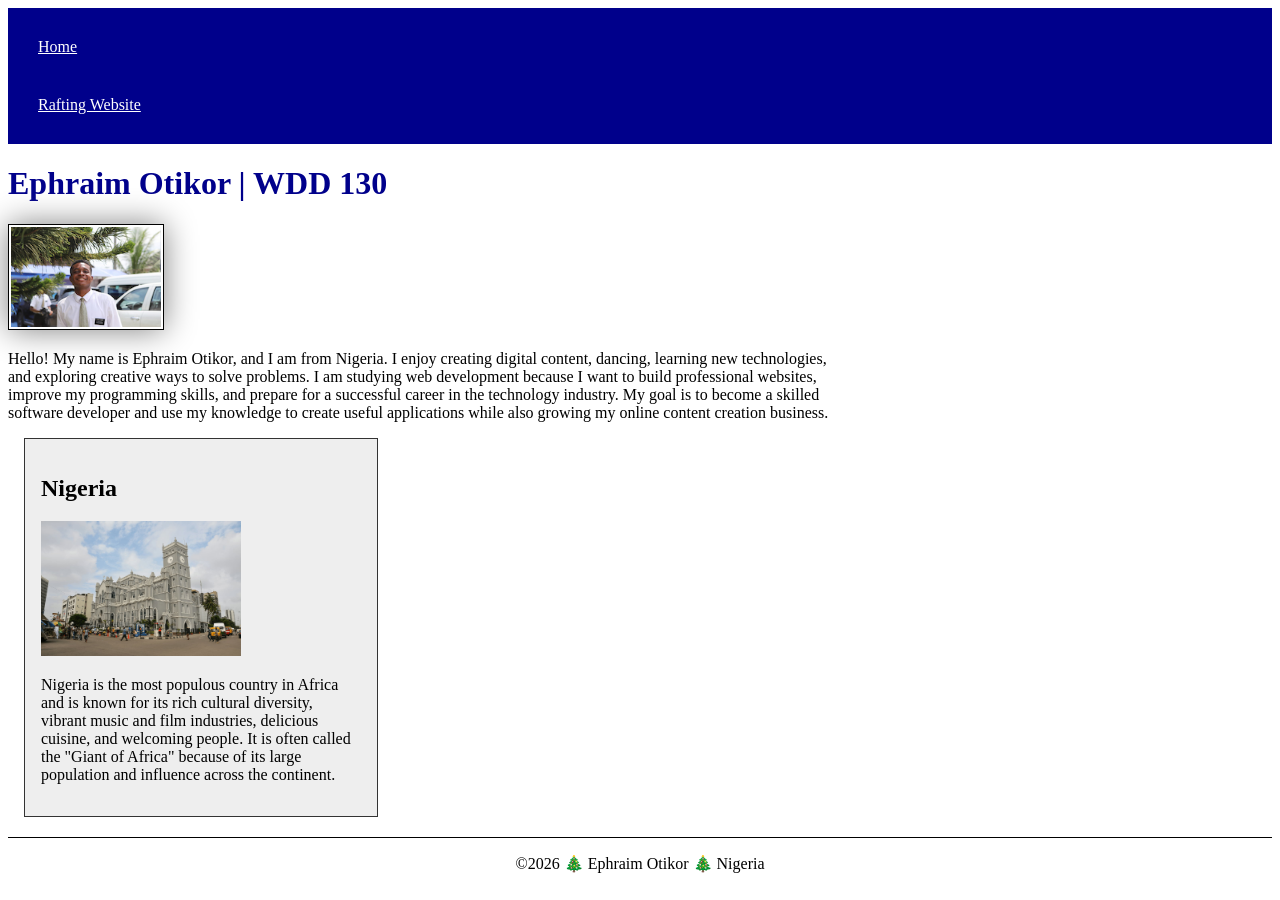
<file: index.html>
<!DOCTYPE html>
<html lang="en">

<head>
    <meta charset="UTF-8">
    <meta name="viewport" content="width=device-width, initial-scale=1.0">

    <title>Ephraim Otikor | WDD 130</title>

    <meta name="description"
      content="Ephraim Otikor WDD 130 home page showcasing web development projects, HTML, CSS, and programming assignments.">
    <meta name="author" content="Ephraim Otikor">

    <link rel="stylesheet" href="styles/styles.css">
</head>

<body>
    <header>
        <nav>
            <a href="#">Home</a>
            <a href="wwr/">Rafting Website</a>
        </nav>
    </header>

    <main>
        <h1>Ephraim Otikor | WDD 130</h1>

        <img src="images/profile.jpg" alt="Hello, my name is Ephraim Otikor">

        <p>
            Hello! My name is Ephraim Otikor, and I am from Nigeria. I enjoy creating digital
            content, dancing, learning new technologies, and exploring creative ways to solve
            problems. I am studying web development because I want to build professional websites,
            improve my programming skills, and prepare for a successful career in the technology
            industry. My goal is to become a skilled software developer and use my knowledge to
            create useful applications while also growing my online content creation business.
        </p>
    </main>

    <aside>
        <h2>Nigeria</h2>

        <img src="images/nigeria.jpg" alt="A beautiful view representing Nigeria">

        <p>
            Nigeria is the most populous country in Africa and is known for its rich cultural
            diversity, vibrant music and film industries, delicious cuisine, and welcoming people.
            It is often called the "Giant of Africa" because of its large population and influence
            across the continent.
        </p>
    </aside>

    <footer>
        <p>©2026 🎄 Ephraim Otikor 🎄 Nigeria</p>
    </footer>

</body>

</html>
</file>
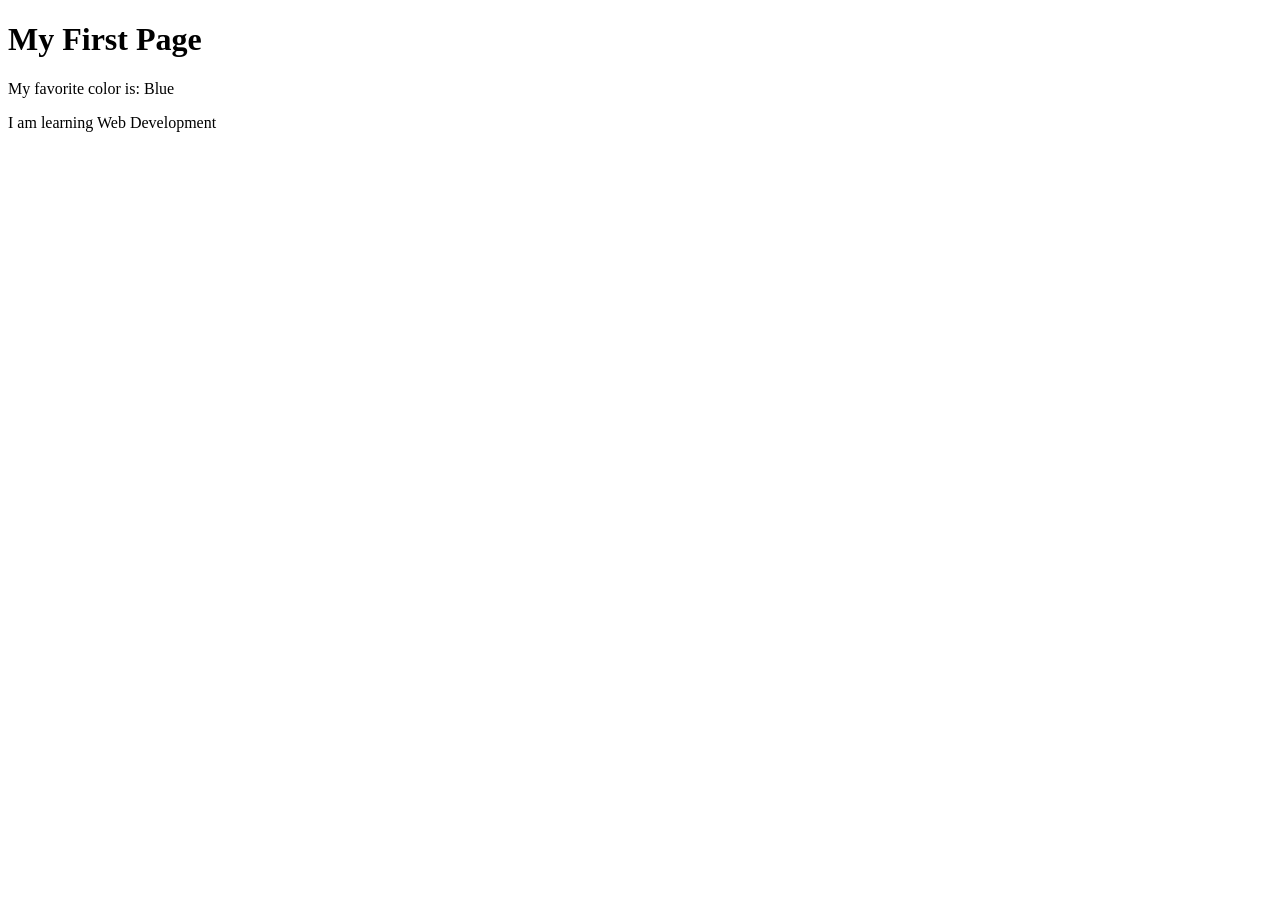
<file: week01/first-page.html>
<!DOCTYPE html>
<html lang="en">

<head>
    <meta charset="UTF-8">
    <meta name="viewport" content="width=device-width, initial-scale=1.0">
    <title>My First Page</title>
</head>

<body>
    <h1>My First Page</h1>
    <p>My favorite color is: Blue </p>
    <p>I am learning Web Development</p>
</body>

</html>
</file>
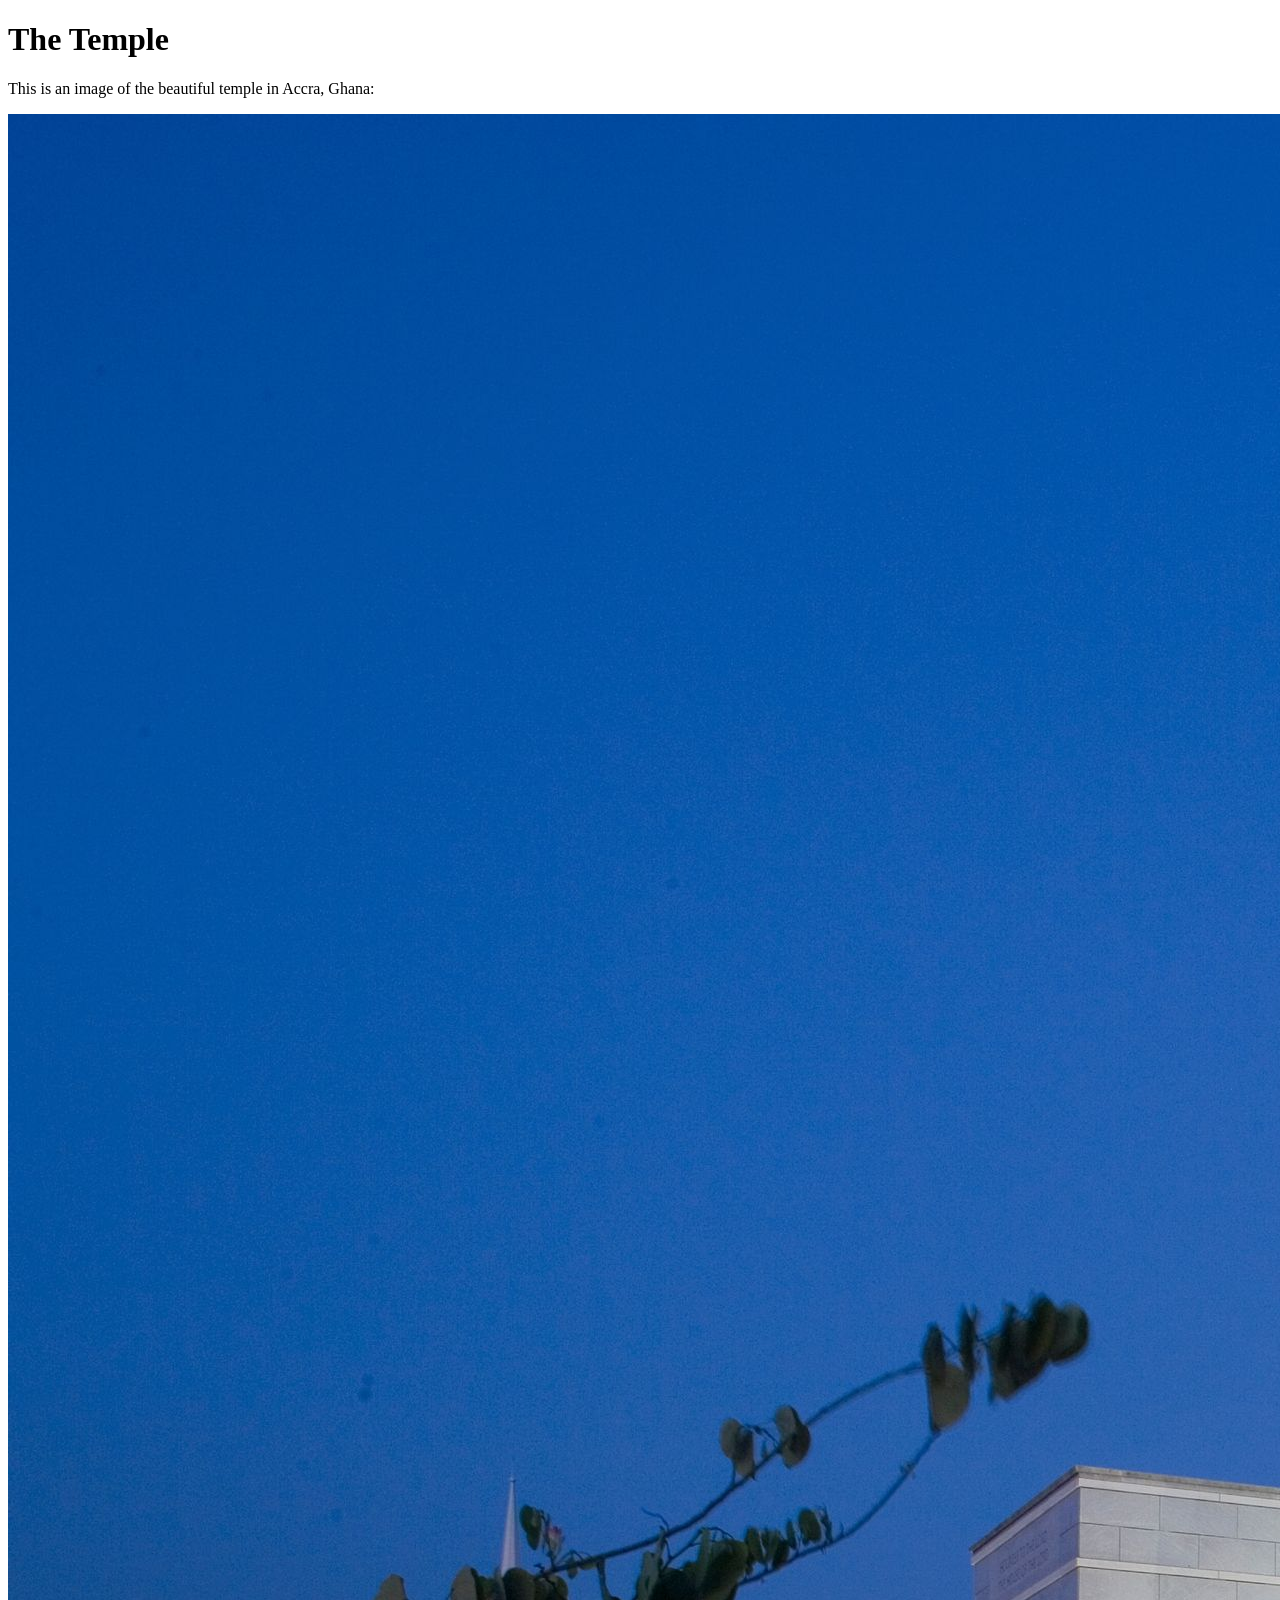
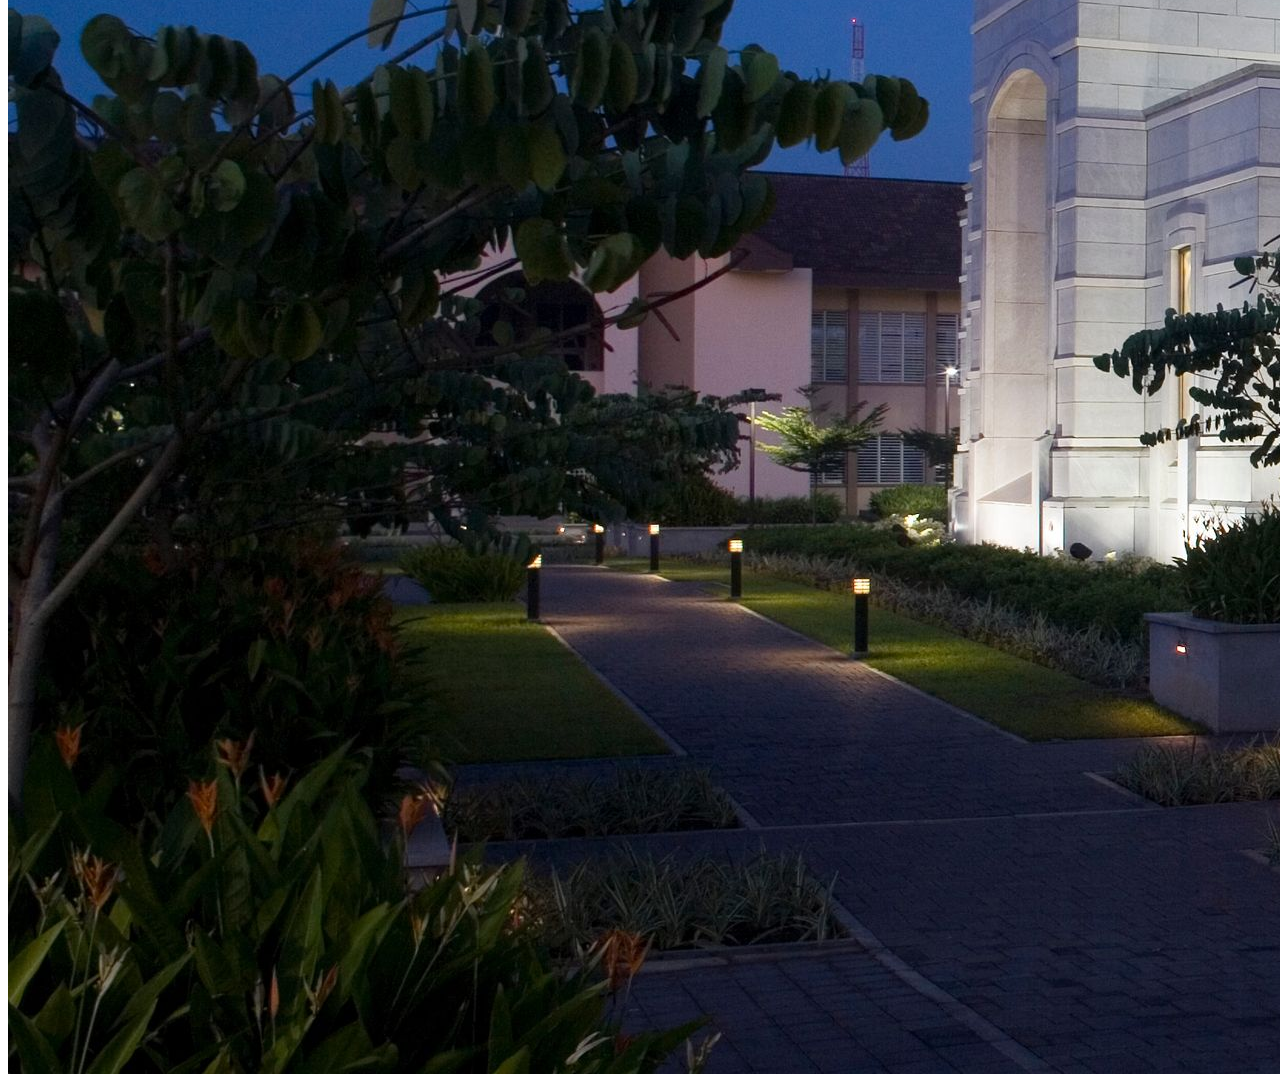
<file: week01/images.html>
<!DOCTYPE html>
<html lang="en">
<head>
    <meta charset="UTF-8">
    <meta name="viewport" content="width=device-width, initial-scale=1.0">
    <title>Temple Image</title>
</head>
<body>
    <h1>The Temple</h1>
    <p>This is an image of the beautiful temple in Accra, Ghana:</p>
    <img src="images/temple-large.jpeg" alt="The Accra Ghana Temple">
    
</body>
</html>
</file>
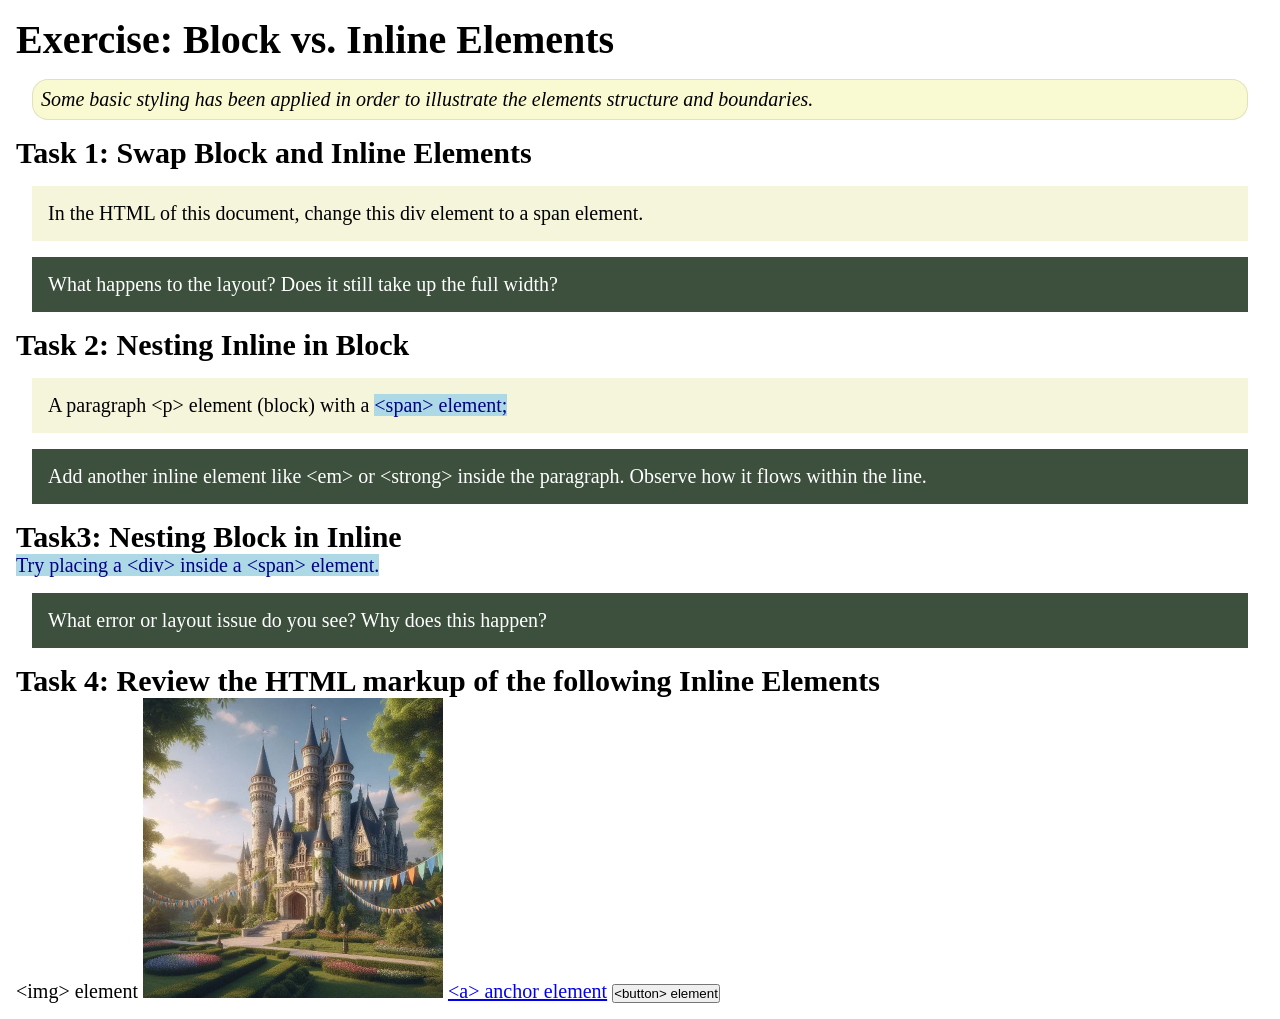
<file: week02/block-vs-inline.html>
<!DOCTYPE html>
<html lang="en">

<head>
    <meta charset="UTF-8">
    <meta name="viewport" content="width=device-width, initial-scale=1.0">
    <title>Exercise: Block vs. Inline Elements</title>
    <link rel="stylesheet" href="styles/block-vs-inline.css">
</head>

<body>
    <main>
        <h1>Exercise: Block vs. Inline Elements</h1>
        <p class="note">Some basic styling has been applied in order to illustrate the elements structure and
            boundaries.</p>

        <h2>Task 1: Swap Block and Inline Elements</h2>
        <div>In the HTML of this document, change this div element to a span element.</div>

        <p class="question">What happens to the layout? Does it still take up the full width?</p>

        <h2>Task 2: Nesting Inline in Block</h2>
        <p>A paragraph &lt;p&gt; element (block) with a <span>&lt;span&gt; element;</span></p>
        <p class="question">Add another inline element like &lt;em&gt; or &lt;strong&gt; inside the paragraph. Observe
            how it flows within the line.</p>

        <h2>Task3: Nesting Block in Inline</h2>
        <span>Try placing a &lt;div&gt; inside a &lt;span&gt; element.</span>
            <p class="question">What error or layout issue do you see? Why does this happen?</p>


            <h2>Task 4: Review the HTML markup of the following Inline Elements</h2>
        &lt;img&gt; element
        <img src="images/castle.webp" alt="placeholder image (images are inline)" width="300" height="300">
        <a href="https://churchofjesuschrist.org">&lt;a&gt; anchor element</a>
        <button type="button">&lt;button&gt; element</button>
    </main>
</body>

</html>
</file>
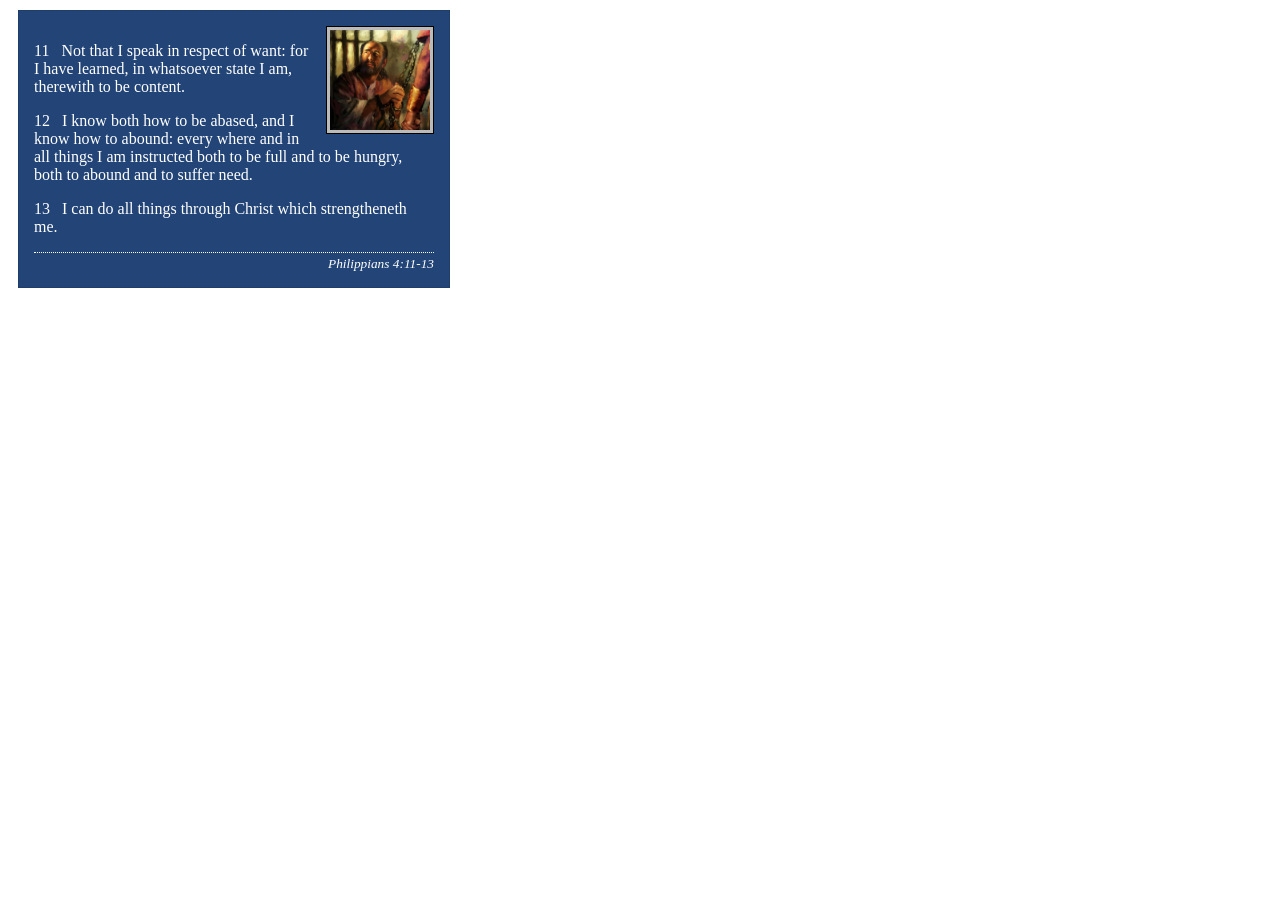
<file: week02/box-model-solution.html>
<!DOCTYPE html>
<html lang="en">
<head>
    <meta charset="UTF-8">
    <meta name="viewport" content="width=device-width, initial-scale=1.0">
    <title>Box Model Activity</title>
    <link rel="stylesheet" href="styles/box-model-solution.css">
</head>
<body>
    <main>
        <div class="callout">
            <img src="images/apostle-paul-imprisoned.webp" alt="Paul the Apostle - Imprisoned in Rome" width="200" height="200">
            <blockquote>
                <p>11 &nbsp; Not that I speak in respect of want: for I have learned, in whatsoever state I am, therewith to be content.</p>
                <p>12 &nbsp; I know both how to be abased, and I know how to abound: every where and in all things I am instructed both to be full and to be hungry, both to abound and to suffer need.</p>
                <p>13 &nbsp; I can do all things through Christ which strengtheneth me.</p>
            </blockquote>
            <cite>Philippians 4:11-13</cite>
        </div>
    </main>
</body>
</html>
</file>
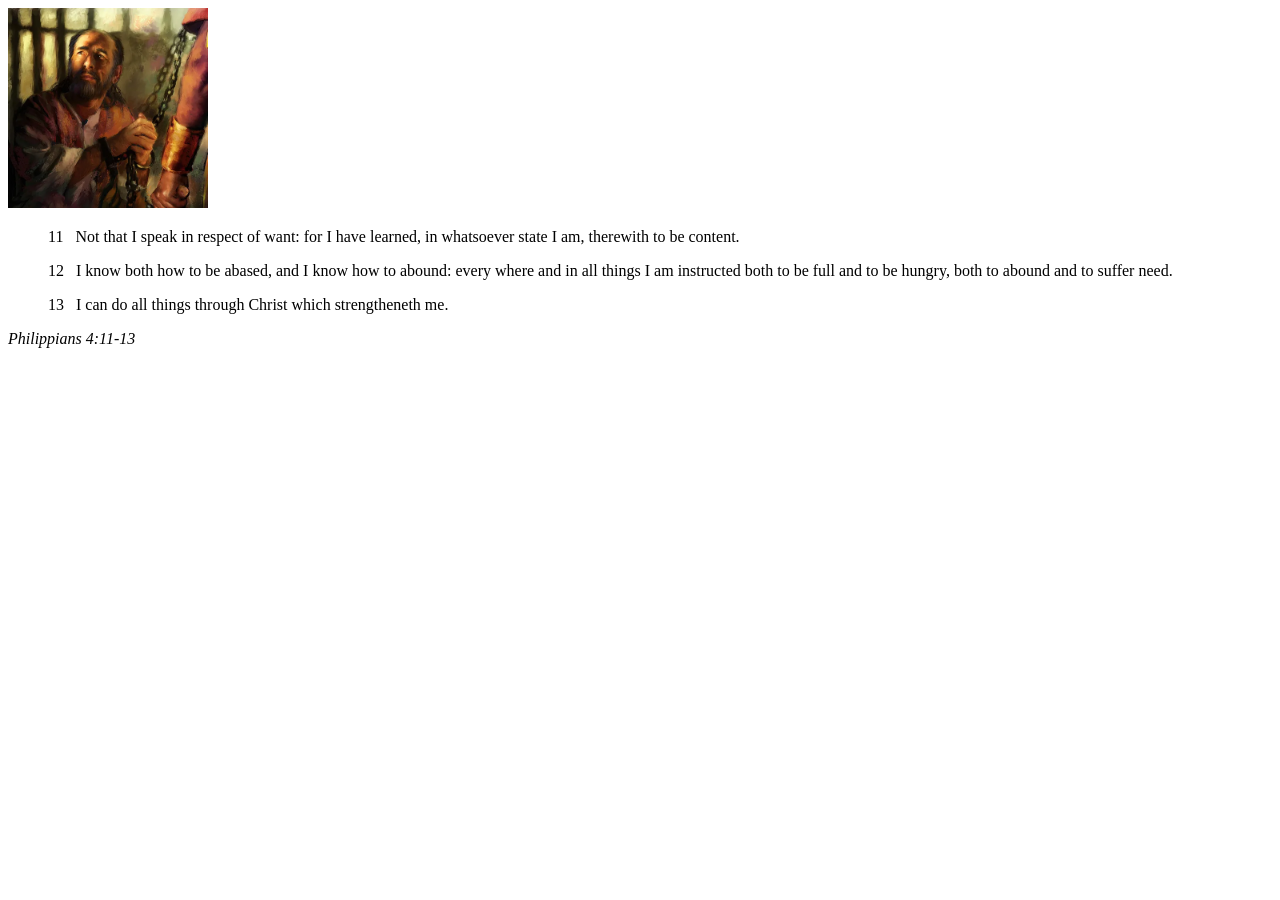
<file: week02/box-model.html>
<!DOCTYPE html>
<html lang="en">
<head>
    <meta charset="UTF-8">
    <meta name="viewport" content="width=device-width, initial-scale=1.0">
    <title>Box Model Activity</title>
</head>
<body>
    <main>
        <div class="callout">
            <img src="images/apostle-paul-imprisoned.webp" alt="Paul the Apostle - Imprisoned in Rome" width="200" height="200">
            <blockquote>
                <p>11 &nbsp; Not that I speak in respect of want: for I have learned, in whatsoever state I am, therewith to be content.</p>
                <p>12 &nbsp; I know both how to be abased, and I know how to abound: every where and in all things I am instructed both to be full and to be hungry, both to abound and to suffer need.</p>
                <p>13 &nbsp; I can do all things through Christ which strengtheneth me.</p>
            </blockquote>
            <cite>Philippians 4:11-13</cite>
        </div>
    </main>
</body>
</html>
</file>
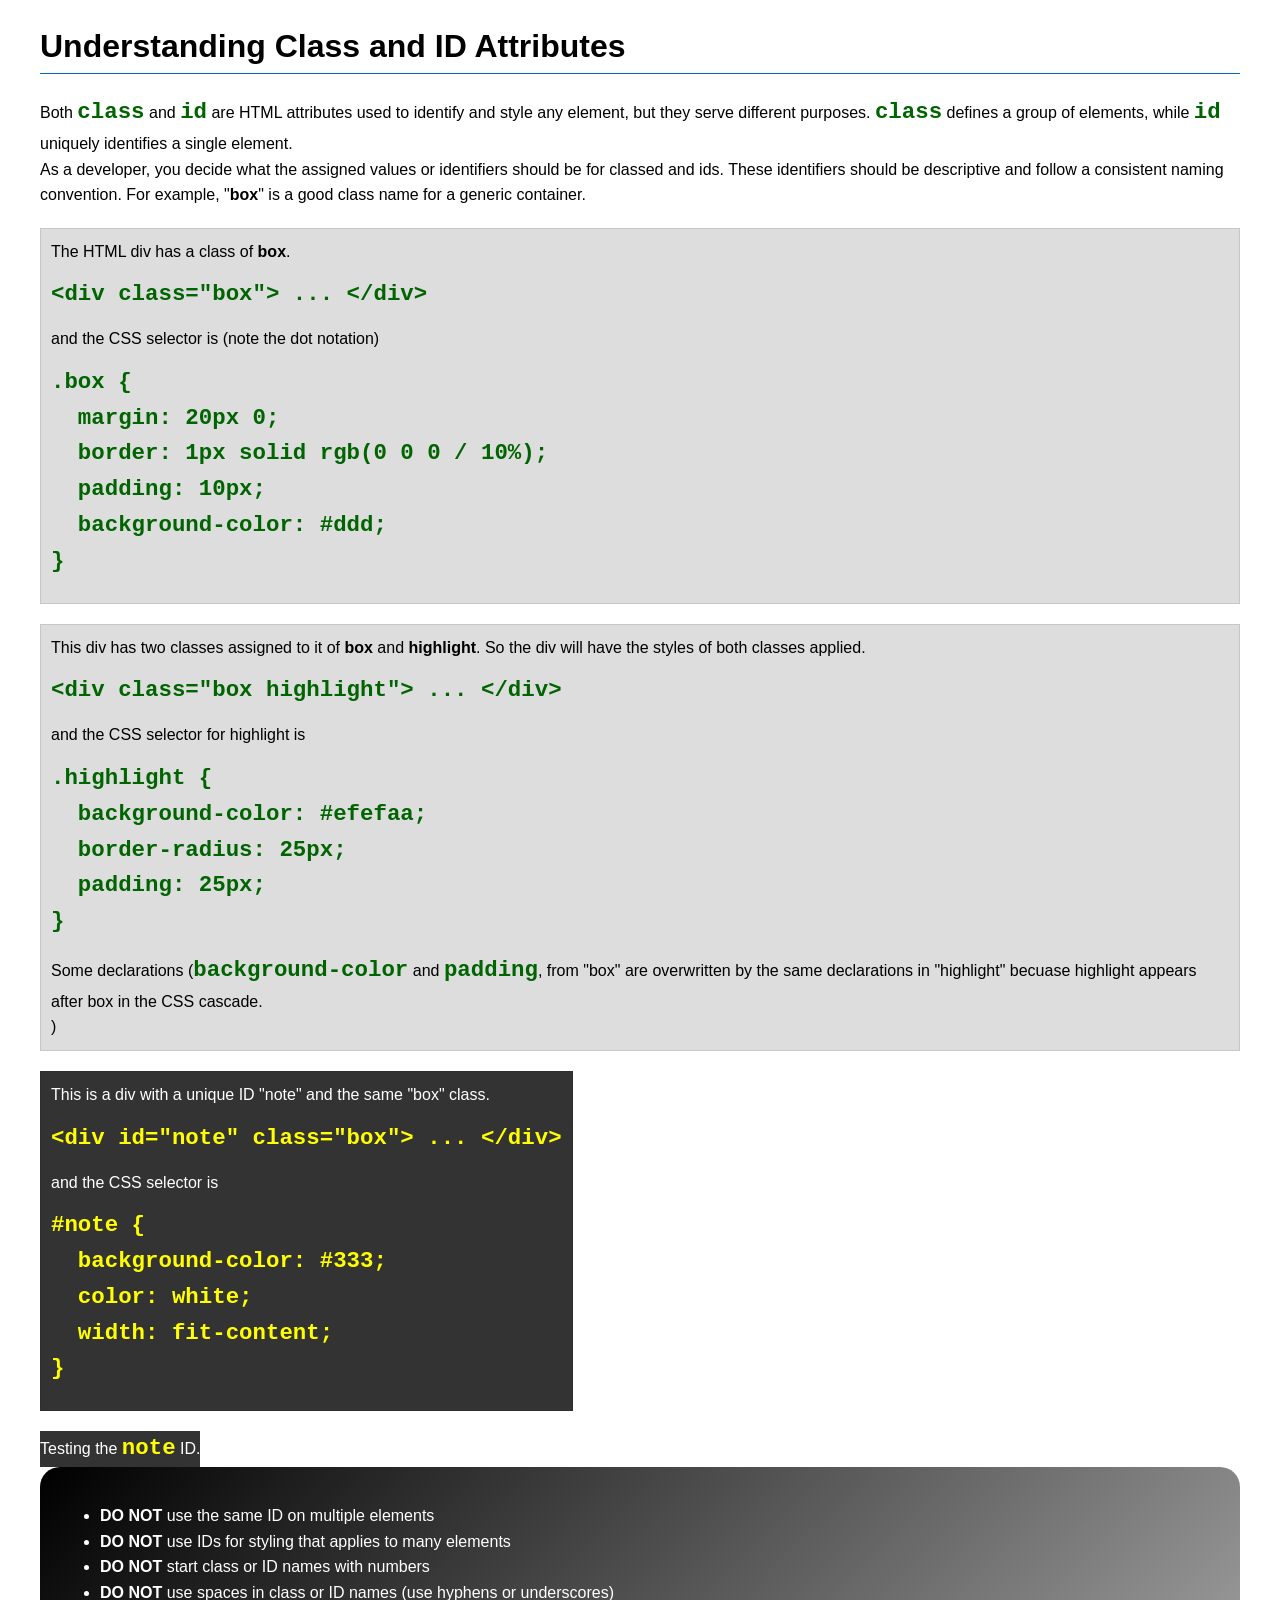
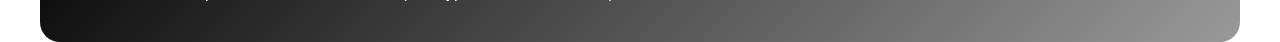
<file: week03/class-and-id.html>
<!DOCTYPE html>
<html lang="en">

<head>
    <meta charset="UTF-8">
    <meta name="viewport" content="width=device-width, initial-scale=1.0">
    <title>Class vs ID Attributes</title>
    <link rel="stylesheet" href="styles/class-and-id.css">
</head>

<body>
    <h1>Understanding Class and ID Attributes</h1>
    <p>Both <code>class</code> and <code>id</code> are HTML attributes used to identify and style
        any element, but they
        serve different purposes. <code>class</code> defines a group of elements, while
        <code>id</code> uniquely
        identifies a single element.
    </p>
    <p>As a developer, you decide what the assigned values or identifiers should be for classed and
        ids. These
        identifiers should be
        descriptive and follow a consistent naming convention. For example, "<strong>box</strong>"
        is a good class name
        for a generic container.</p>
    <div class="box">
        <p>The HTML div has a class of <strong>box</strong>.</p>
        <pre><code class="html">&lt;div class="box"&gt; ... &lt;/div&gt;</code></pre>
        and the CSS selector is (note the dot notation)
        <pre><code class="css">.box {
  margin: 20px 0;
  border: 1px solid rgb(0 0 0 / 10%);
  padding: 10px;
  background-color: #ddd; 
}</code></pre>
    </div>

    <div class="box">
        <p>This div has two classes assigned to it of <strong>box</strong> and
            <strong>highlight</strong>. So the div
            will have the styles of both classes applied.
        </p>
        <pre><code class="html">&lt;div class="box highlight"&gt; ... &lt;/div&gt;</code></pre>
        and the CSS selector for highlight is
        <pre><code class="css">.highlight {
  background-color: #efefaa;
  border-radius: 25px;
  padding: 25px;
}</code></pre>
        <p>Some declarations (<code>background-color</code> and <code>padding</code>, from "box" are
            overwritten by the same declarations in "highlight" becuase highlight appears after box
            in the CSS cascade.</p>)
    </div>

    <div id="note" class="box">
        <p>This is a div with a unique ID "note" and the same "box" class.</p>
        <pre><code class="html">&lt;div id="note" class="box"&gt; ... &lt;/div&gt;</code></pre>
        and the CSS selector is
        <pre><code class="css">#note {
  background-color: #333;
  color: white;
  width: fit-content;
}</code></pre>
    </div>

    <div id="note">
        <p>Testing the <code>note</code> ID.</p>
    </div>

    <section id="best-practice">
        <ul>
            <li><strong>DO NOT</strong> use the same ID on multiple elements</li>
            <li><strong>DO NOT</strong> use IDs for styling that applies to many elements</li>
            <li><strong>DO NOT</strong> start class or ID names with numbers</li>
            <li><strong>DO NOT</strong> use spaces in class or ID names (use hyphens or underscores)
            </li>
        </ul>
    </section>


</body>

</html>
</file>
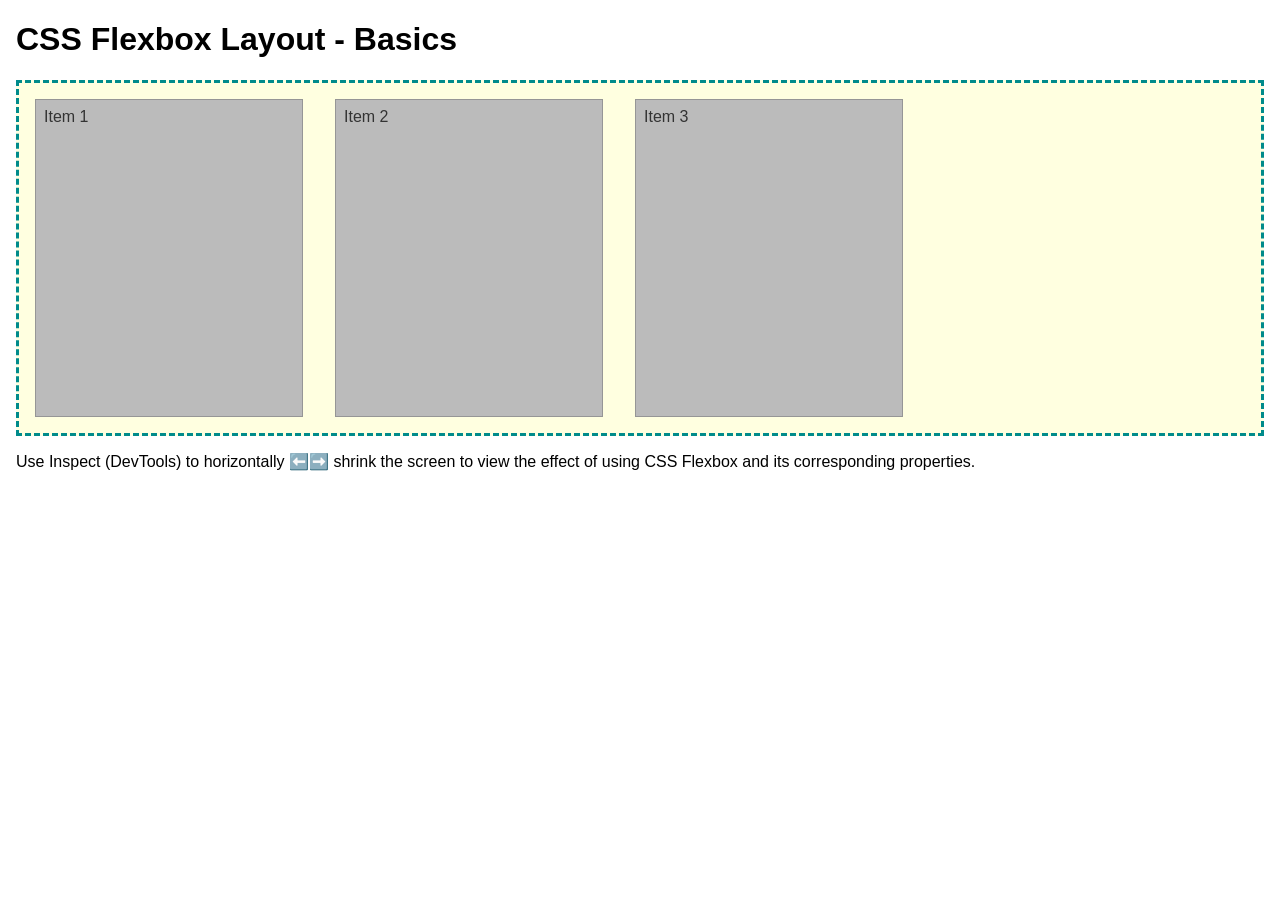
<file: week04/flexbox-layout.html>
<!DOCTYPE html>
<html lang="en">
<head>
    <meta charset="UTF-8">
    <meta name="viewport" content="width=device-width, initial-scale=1.0">
    <title>CSS Flexbox Layout - Basics</title>
    <link rel="stylesheet" href="styles/flexbox.css">
</head>
<body>
    <main>
        <h1>CSS Flexbox Layout - Basics</h1>
        <div class="flex-container">
            <div class="flex-item item1">Item 1</div>
            <div class="flex-item item2">Item 2</div>
            <div class="flex-item item3">Item 3</div>
        </div>
        <p>Use Inspect (DevTools) to horizontally ⬅️➡️ shrink the screen to view the effect of using CSS Flexbox and its corresponding properties.</p>
    </main>
</body>
</html>
</file>
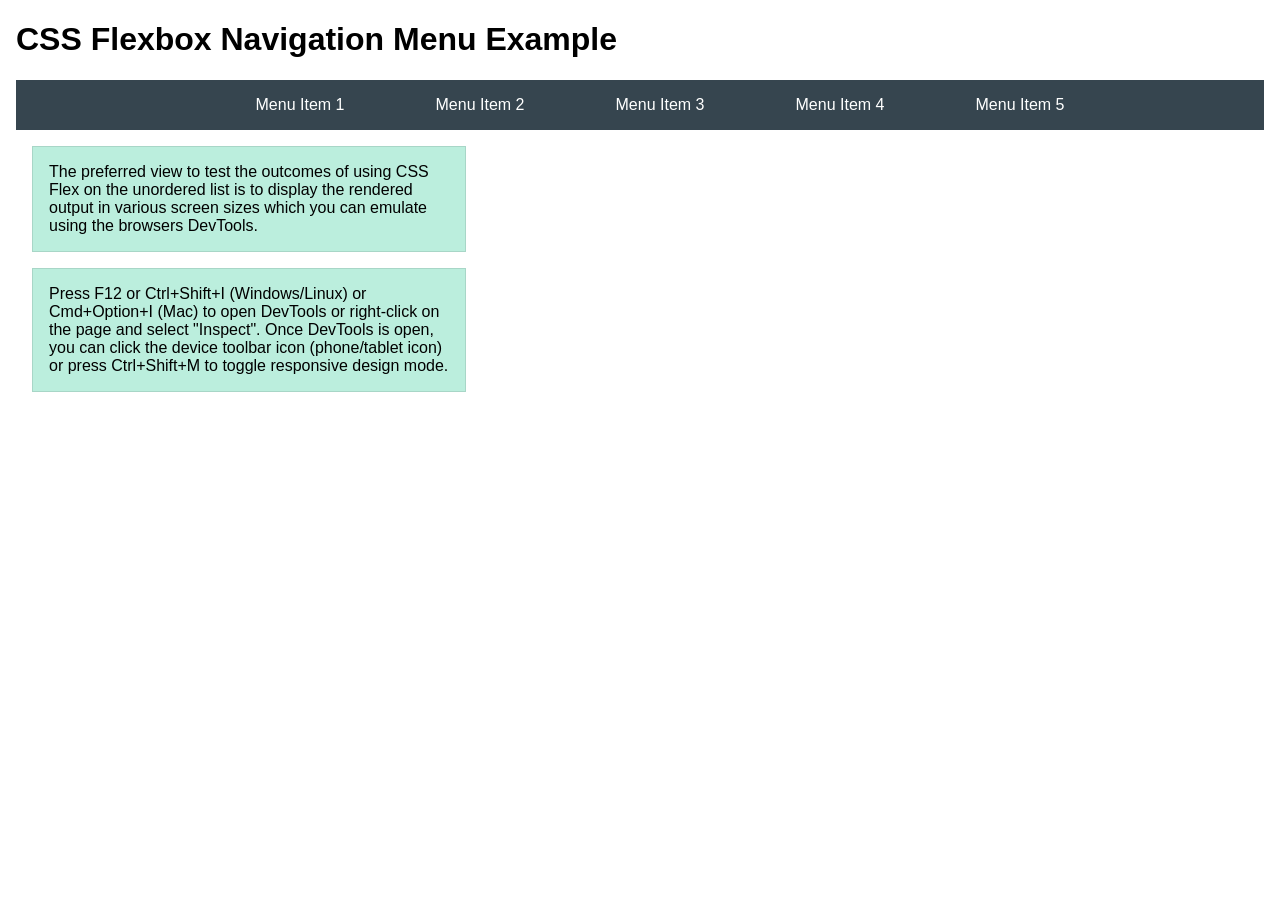
<file: week04/flexbox-menu.html>
<!DOCTYPE html>
<html lang="en">
<head>
    <meta charset="UTF-8">
    <meta name="viewport" content="width=device-width, initial-scale=1.0">
    <title>CSS Flexbox - Navigation Menu</title>
    <link rel="stylesheet" href="styles/flexbox-menu.css">
</head>
<body>
    <main>
        <h1>CSS Flexbox Navigation Menu Example</h1>
        <nav>
            <ul>
                <li><a href="#">Menu Item 1</a></li>
                <li><a href="#">Menu Item 2</a></li>
                <li><a href="#">Menu Item 3</a></li>
                <li><a href="#">Menu Item 4</a></li>
                <li><a href="#">Menu Item 5</a></li>
            </ul>
        </nav>
        <p>The preferred view to test the outcomes of using CSS Flex on the unordered list is to display the rendered output in various screen sizes which you can emulate using the browsers DevTools.</p>

        <p>Press F12 or Ctrl+Shift+I (Windows/Linux) or Cmd+Option+I (Mac) to open DevTools or right-click on the page and select "Inspect". Once DevTools is open, you can click the device toolbar icon (phone/tablet icon) or press Ctrl+Shift+M to toggle responsive design mode.</p>

                      
        
    </main>
</body>
</html>
</file>
<file: styles/styles.css>
nav {
    background-color: darkblue;
    padding: 10px;
}

nav a {
    color: white;
    display: block;
    padding: 20px;
}

main {
    max-width: 840px;
}

h1 {
    color: darkblue;
}

main img {
    width: 150px;
    height: auto;
    border: 1px solid black;
    padding: 2px;
    box-shadow: 0 0 30px gray;
}

p {
    padding: 0;
}

aside {
    width: 20rem;
    margin: 1rem;
    border: 1px solid #333;
    padding: 1rem;
    background-color: #eeeeee;
    color: #000;
}

aside img {
    width: 200px;
    height: auto;
}

footer {
    margin-top: 20px;
    border-top: 1px solid #000;
    text-align: center;
}
</file>
<file: week02/styles/block-vs-inline.css>
* {
    margin: 0;
    padding: 0;
}

body {
    font-size: 20px;
    margin: 1rem;
}

p,
div {
    background-color: beige;
    margin: 1rem;
    padding: 1rem;
}

span {
    color: navy;
    background-color: lightblue;
}

code {
    margin: 0;
    padding: 0;
    color: green;
    font-size: 1.2rem;
}

.note {
    font-style: italic;
    background-color: lightgoldenrodyellow;
    border-radius: 1rem;
    border: 1px solid rgb(0 0 0 / 10%);
    margin: 1rem;
    padding: .5rem;
}

.question {
    background-color: #3d503d;
    color: #fff;
}
</file>
<file: week02/styles/box-model-solution.css>
.callout {
    max-width: 400px;
    margin: 10px;
    border: 1px solid rgba(0, 0, 0, .1);
    padding: 15px;
    background-color: #247;
    color: #fff;
}

.callout img {
    float: right;
    margin: 0 0 10px 15px;
    border: 1px solid #000;
    padding: 3px;
    background-color: #bbb;
    width: 100px;
    height: auto;

}

blockquote {
    margin: 0;
}

cite {
    display: block;
    border-top: 1px dotted #fff;
    padding-top: 3px;
    text-align: right;
    font-size: smaller;
}
</file>
<file: week03/styles/class-and-id.css>
body {
    font-family: Arial, sans-serif;
    line-height: 1.6;
    margin: 0;
    padding: 0 40px;
}

h1 {
    border-bottom: 1px solid rgb(0 110 182);
    padding-bottom: 0;
}

p {
    margin: 0;
}

code {
    color: darkgreen;
    font-weight: 700;
    font-size: 1.4rem;
}

/* Class examples - can be reused */

.box {
    margin: 20px 0;
    border: 1px solid rgb(0 0 0 / 10%);
    padding: 10px;
    background-color: #ddd;
    /* this is shorthand for #dddddd */
}

.highlight {
    background-color: #efefaa;
    border-radius: 25px;
    padding: 25px;
}

/* ID examples - should be unique */

#note {
    background-color: #333;
    color: white;
    width: fit-content;
}

#note code {
    color: yellow;
}

#best-practice {
    background: linear-gradient(135deg, #000 0%, #999 100%);
    color: white;
    border-radius: 20px;
    padding: 20px
}
</file>
<file: week04/styles/flexbox.css>
body {
    font-family: Helvetica, Arial, sans-serif;
    margin: 1rem;
}

.flex-container {
    border: 3px dashed darkcyan;
    background-color: lightyellow;
    display: flex;
    flex-wrap: wrap;
}

.flex-item {
    width: 250px;
    margin: 1rem;
    border: 1px solid rgb(0 0 0 / 20%);
    padding: 0.5rem;
    background-color: #bbb;
    color: #333;
}

.item1 {
    min-height: 100px;
}

.item2 {
    min-height: 200px;
}

.item3 {
    min-height: 300px;
}
</file>
<file: week04/styles/flexbox-menu.css>
body {
    font-family: Helvetica, Arial, sans-serif;
    margin: 1rem;
}

nav {
    background-color: #36454f;
}

nav ul {
    list-style-type: none;
    display: flex;
    flex-wrap: wrap;
    max-width: 900px;
    margin: 0 auto;
    justify-content: space-around;
    align-items: center;
}

nav a {
    display: block;
    color: #fff;
    text-align: center;
    padding: 1rem;
    text-decoration: none;
}

p {
    margin: 1rem;
    border: 1px solid rgb(0 0 0 / 10%);
    padding: 1rem;
    background-color: #bed;
    max-width: 400px;
}

#devtools-btn {
    background-color: #36454f;
    color: white;
    border: none;
    padding: 12px 24px;
    margin: 1rem;
    font-size: 16px;
    font-family: Helvetica, Arial, sans-serif;
    border-radius: 4px;
    cursor: pointer;
    transition: background-color 0.3s ease;
}

#devtools-btn:hover {
    background-color: #4a5a6a;
}

#devtools-btn:active {
    background-color: #2a3a4a;
}
</file>
